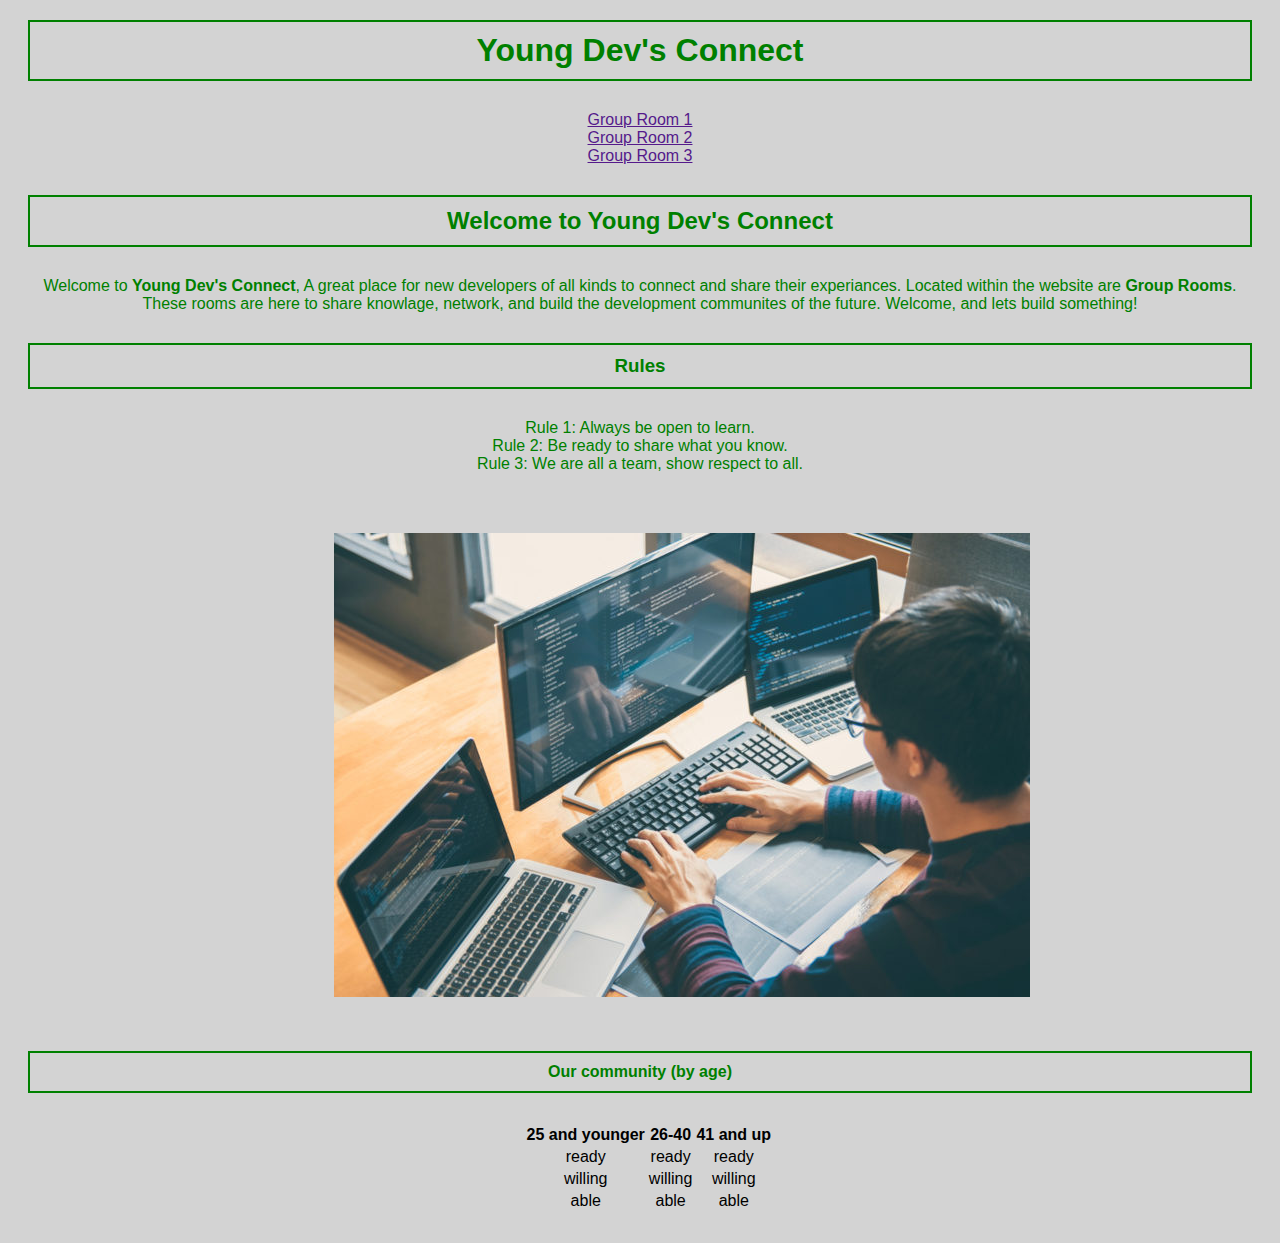
<file: week4/index.html>
<!DOCTYPE html>
<html lang="en">
<head>
    <meta charset="UTF-8">
    <meta name="viewport" content="width=device-width, initial-scale=1.0">
    <title>Young Dev's Connect</title>
    <link rel="stylesheet" href="style.css">
</head>
<body>
    <header>
        <h1>Young Dev's Connect</h1>
    </header>
    <nav>
        <ul>
            <li><a href="">Group Room 1</a></li>
            <li><a href="">Group Room 2</a></li>
            <li><a href="">Group Room 3</a></li>
        </ul>
    <main>
        <h2>Welcome to Young Dev's Connect</h2>
        <p>Welcome to <b>Young Dev's Connect</b>, A great place for new developers of all kinds to connect and share their experiances. Located within the website are <b>Group Rooms</b>. These rooms are here to share knowlage, network, and build the development communites of the future. Welcome, and lets build something!</p>
        <h3>Rules</h3>
        <ol>
            <li>Rule 1: Always be open to learn.</li>
            <li>Rule 2: Be ready to share what you know.</li>
            <li>Rule 3: We are all a team, show respect to all.</li>
        </ol>
        <img src="week4.jpg"/>
        <h4>Our community (by age)</h4>
        <table>
            <thead>
                <th>
                    25 and younger
                </th>
                <th>
                    26-40
                </th>
                <th>
                    41 and up
                </th>
            </thead>
            <tbody>
                <tr>
                    <td>ready</td>
                    <td>ready</td>
                    <td>ready</td>
                </tr>
                <tr>
                    <td>willing</td>
                    <td>willing</td>
                    <td>willing</td>
                </tr>
                <tr>
                    <td>able</td>
                    <td>able</td>
                    <td>able</td>
                </tr>
            </tbody>
        </table>
    </main>
    <footer>

    </footer>
</body>
</html>
</file>
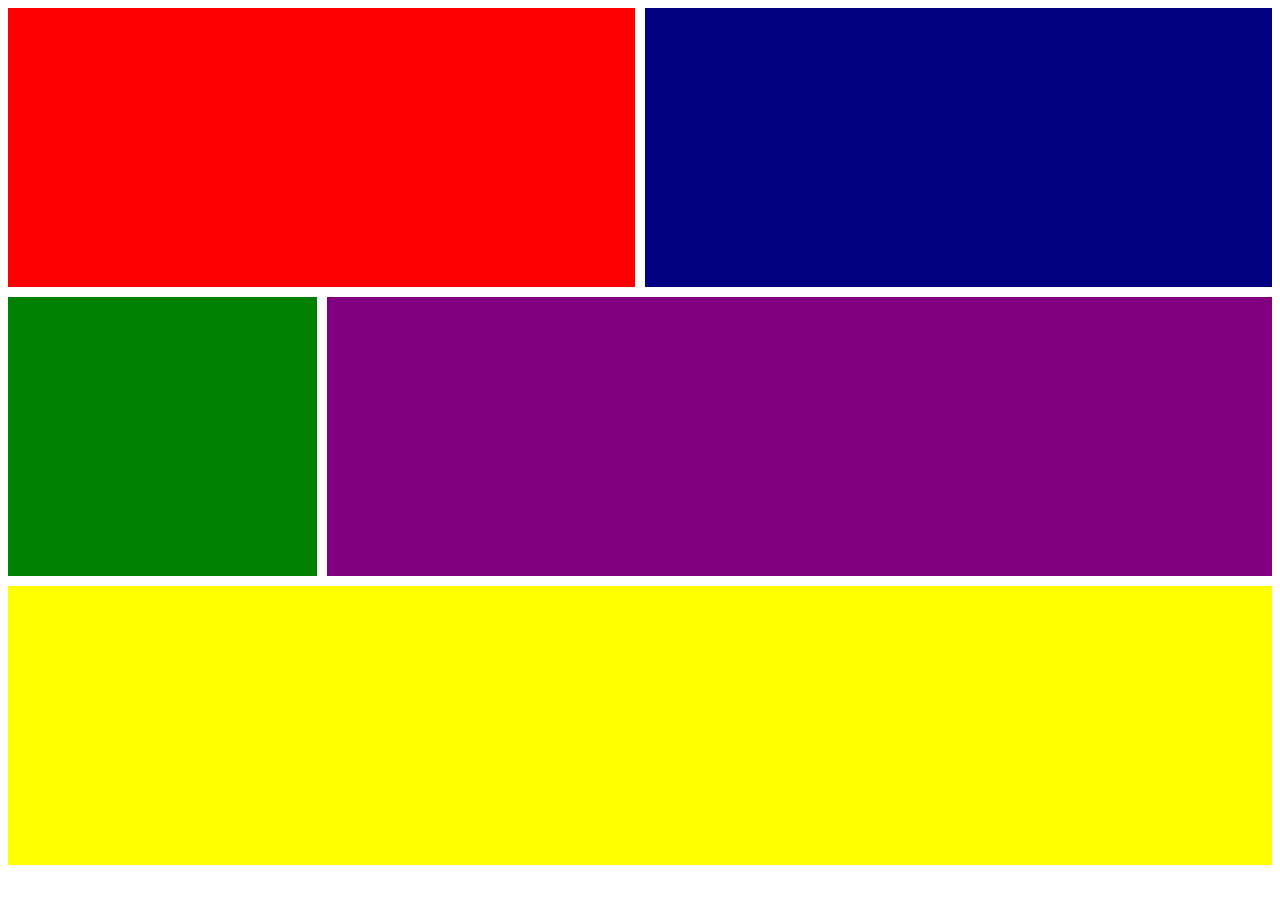
<file: week5/responsiveWeb2/index.html>
<!DOCTYPE html>
<html lang="en">
<head>
    <meta charset="UTF-8">
    <meta name="viewport" content="width=device-width, initial-scale=1.0">
    <title>Document</title>
    <link rel="stylesheet" href="styles.css">
</head>
<body>
    <main class="colors">
        <section class="box1"></section>
        <section class="box2"></section>
        <section class="box3"></section>
        <section class="box4"></section>
        <section class="box5"></section>
    </main>
</body>
</html>
</file>
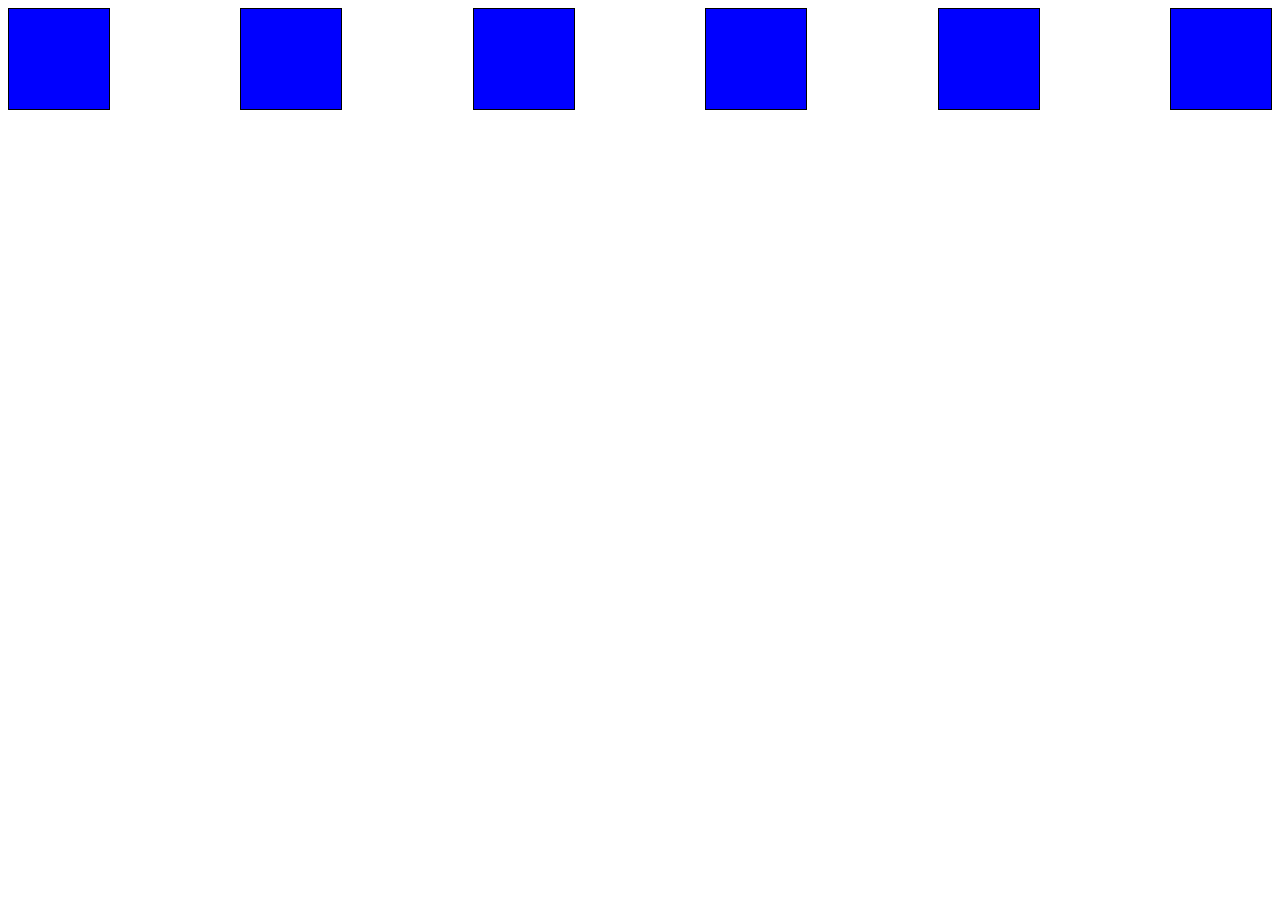
<file: week6/selectorsTransitions/index.html>
<!DOCTYPE html>
<html lang="en">
<head>
    <meta charset="UTF-8">
    <meta name="viewport" content="width=device-width, initial-scale=1.0">
    <title>Selectors & Transitions</title>
    <link rel="stylesheet" href="styles.css">
</head>
<body>
    <main>
        <div id="smallBoxes">
            <div id="smallBox1"></div>
            <div id="smallBox2"></div>
            <div id="smallBox3"></div>
            <div id="smallBox4"></div>
            <div id="smallBox5"></div>
            <div id="smallBox6"></div>
        </div>
    </main>
</body>
</html>
</file>
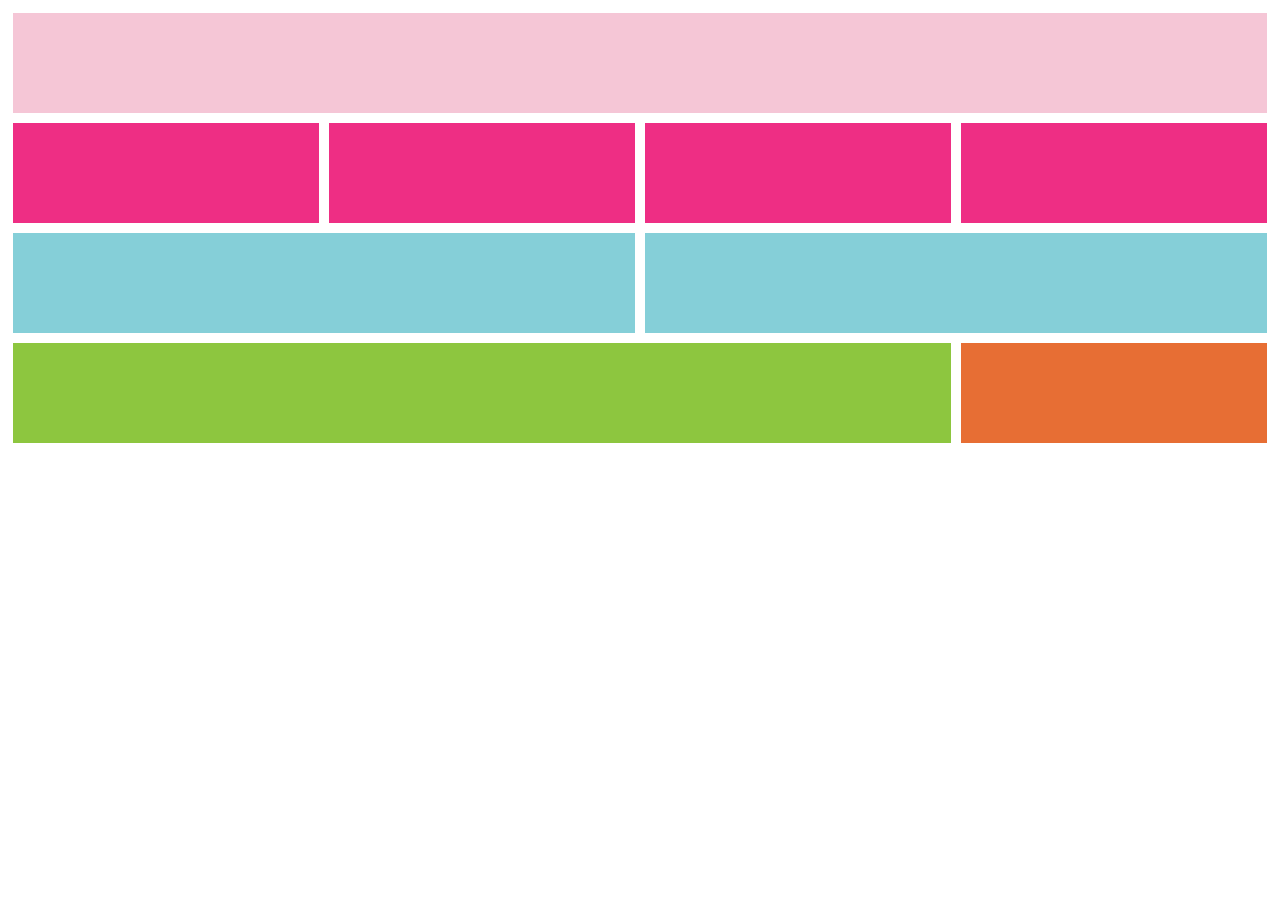
<file: week5/responsiveWeb/part1/index.html>
<!DOCTYPE html>
<html lang="en">
<head>
    <meta charset="UTF-8">
    <meta name="viewport" content="width=device-width, initial-scale=1.0">
    <title>Part 1</title>
    <link rel="stylesheet" href="styles.css">
</head>
<body>
    <main>
        <div id="lightPink"></div>
        <div class="hotPink"></div>
        <div class="hotPink"></div>
        <div class="hotPink"></div>
        <div class="hotPink"></div>
        <div class="lightBlue"></div>
        <div class="lightBlue"></div>
        <div id="green"></div>
        <div id="orange"></div>
    </main>
</body>
</html>
</file>
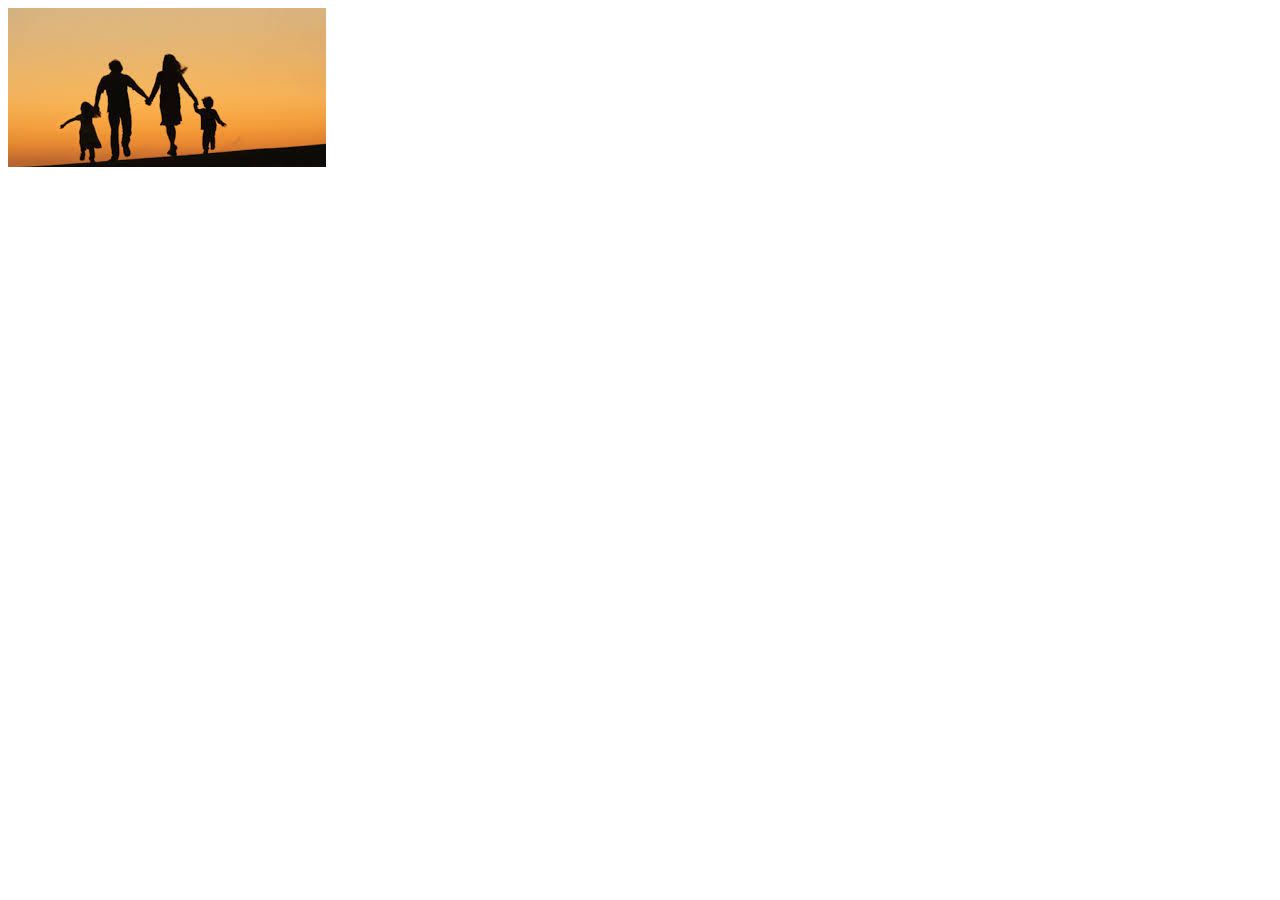
<file: week3/more_on_html/my_family.html>
<!DOCTYPE html>
<html>
    <head>
        <title>Family</title>
    </head>
    <body> <!--This is a very long image address, wow!-->
        <img src="[data-uri]"
    </body>
</html>
</file>
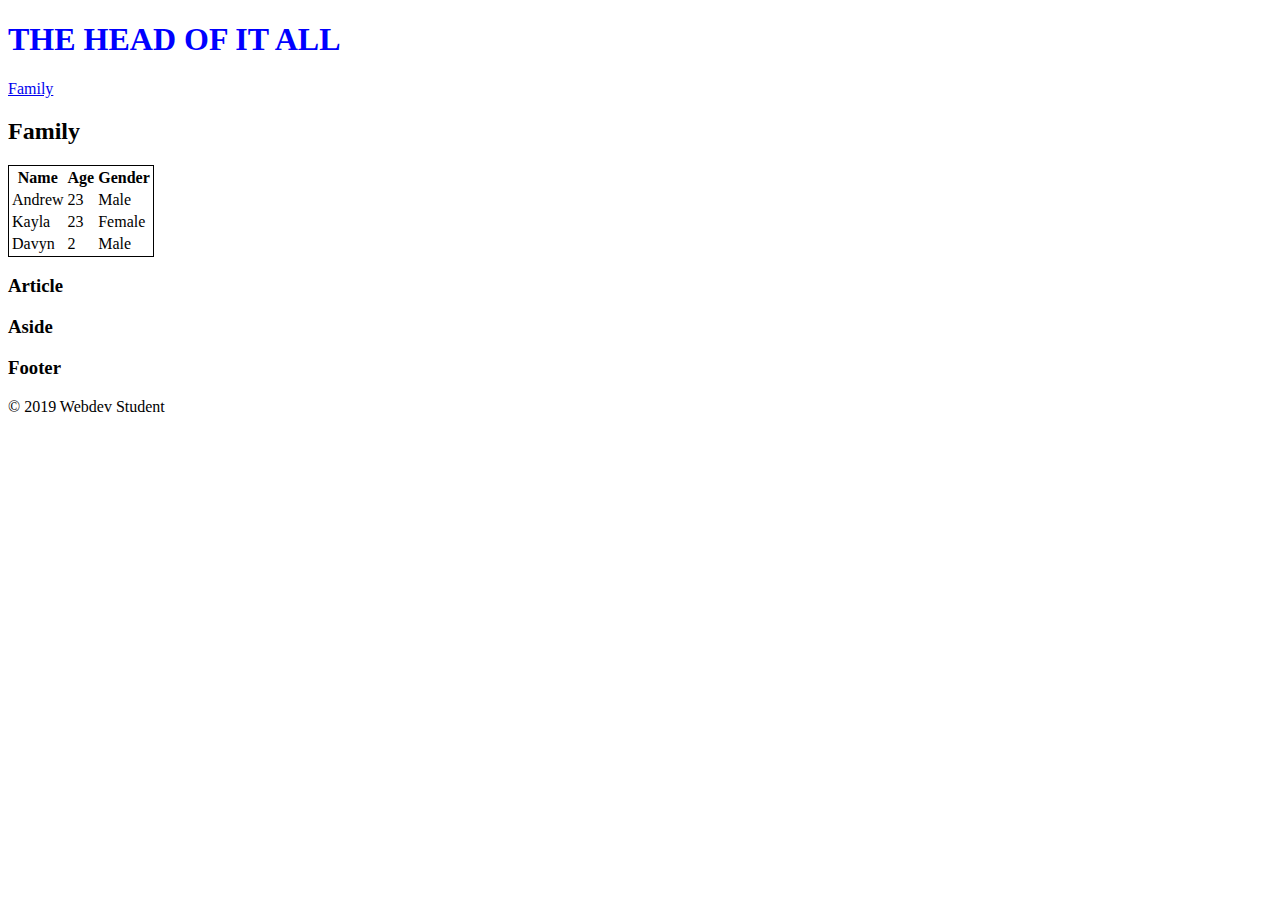
<file: week3/more_on_html/Wk3_PP_index.html>
<!DOCTYPE html>

<head>
    <title>HTML5 Semantics</title>
    <link rel="stylesheet" href="stylz.css">
</head>

<body>
    <header>
        <h1 style= color:blue>THE HEAD OF IT ALL</h1>
    </header>
    <nav>
        <a href="my_family.html">Family</a> 
        <!--I figure a nav bar is a great place for a link-->
    </nav>
    <main>
        <h2>Family</h2>
        <table>
            <thead>
                <th>Name</th>
                <th>Age</th>
                <th>Gender</th>
            </thead>
            <tbody>
                <tr>
                    <td>Andrew</td>
                    <td>23</td>
                    <td>Male</td>
                </tr>
                <tr>
                    <td>Kayla</td>
                    <td>23</td>
                    <td>Female</td>
                </tr>
                <tr>
                    <td>Davyn</td>
                    <td>2</td>
                    <td>Male</td>
                </tr>
            </tbody>
        </table>
        <article>
            <h3>Article</h3>
        </article>
        <aside>
            <h3>Aside</h3>
        </aside>
    </main>
    <footer>
        <h3>Footer</h3>
        <p>&copy; 2019 Webdev Student</p>
    </footer>
</body>

</html>
</file>
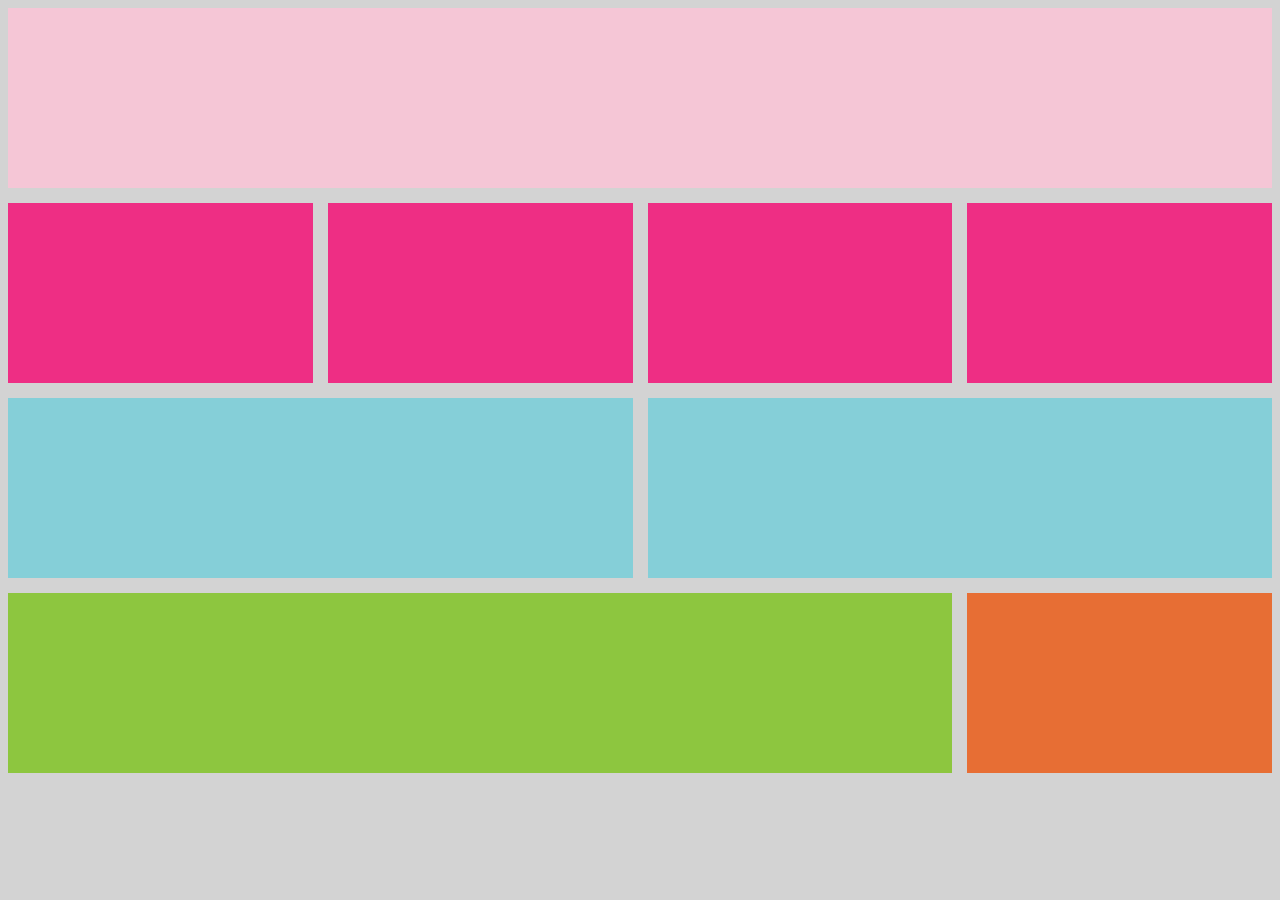
<file: week4/more_on_css/grid.html>
<!DOCTYPE html>
<html lang="en">
<head>
    <meta charset="UTF-8">
    <meta name="viewport" content="width=device-width, initial-scale=1.0">
    <title>Grid</title>
    <link rel="stylesheet" href="style.css">
</head>
<body>
    <main class="shapes">
        <div class="lightPinkBox"></div>
        <div class="hotPinkBox1"></div>
        <div class="hotPinkBox2"></div>
        <div class="hotPinkBox3"></div>
        <div class="hotPinkBox4"></div>
        <div class="blueBox1"></div>
        <div class="blueBox2"></div>
        <div class="greenBox"></div>
        <div class="orangeBox"></div>        
    </main>
</body>
</html>
</file>
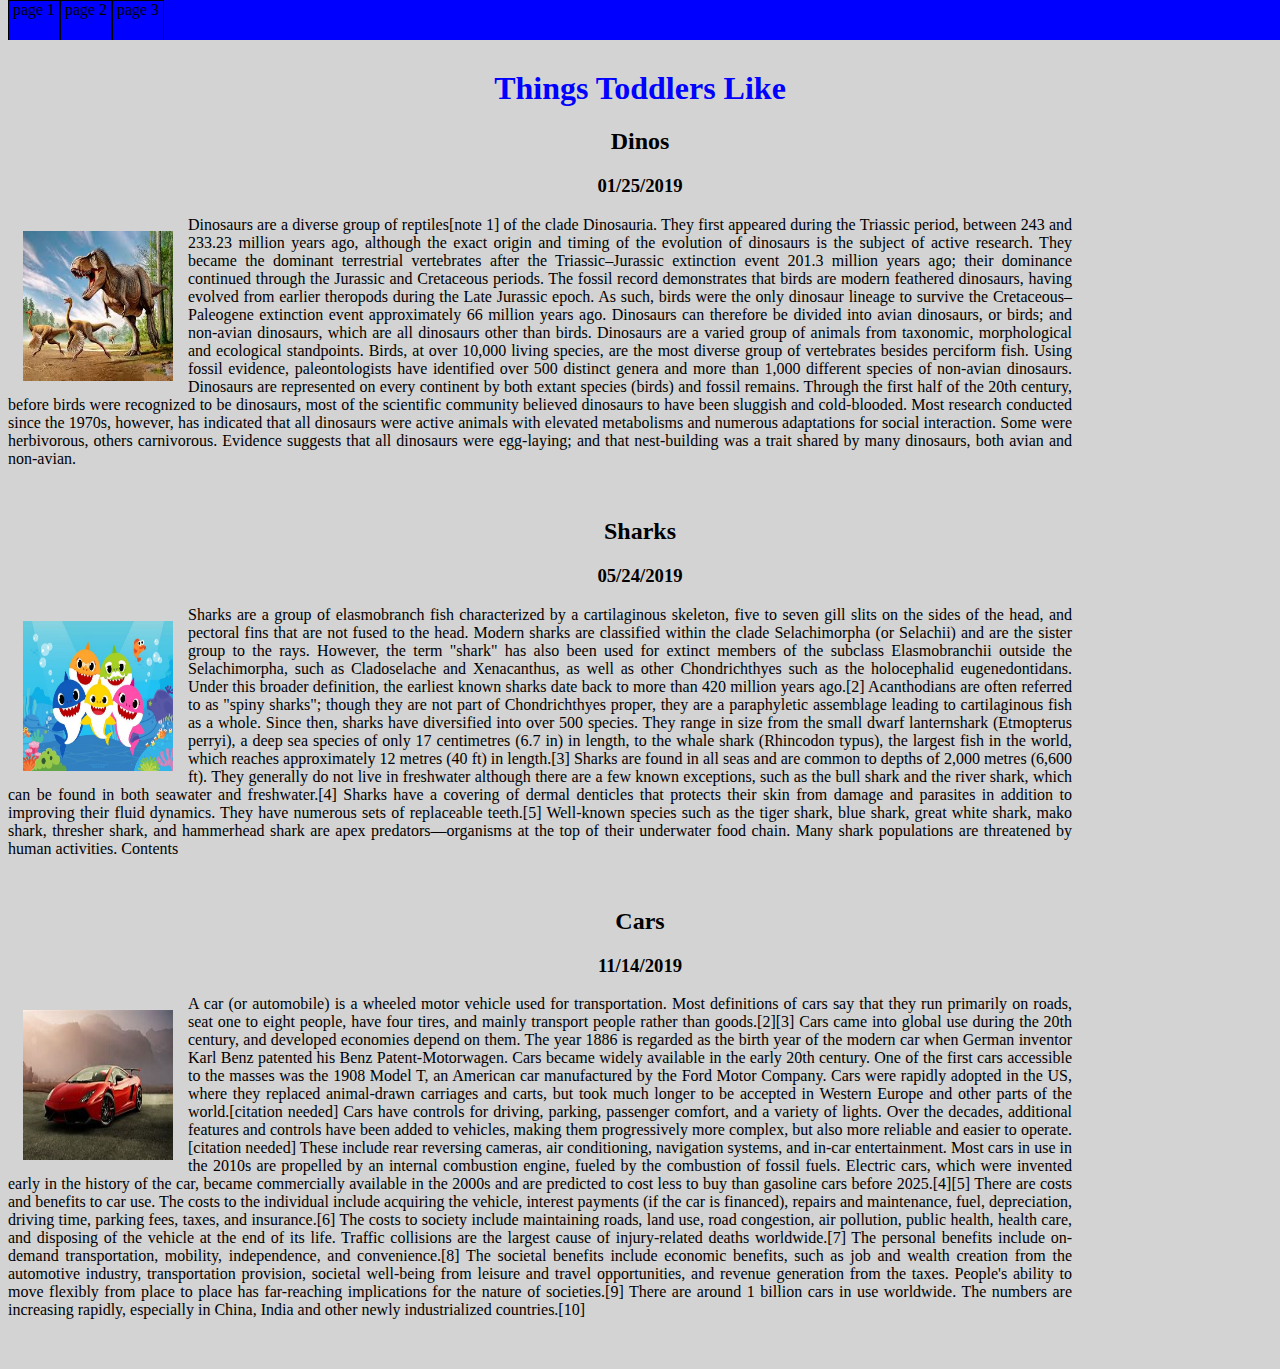
<file: week4/more_on_css/positioning.html>
<!DOCTYPE html>
<html lang="en">
<head>
    <meta charset="UTF-8">
    <meta name="viewport" content="width=device-width, initial-scale=1.0">
    <title>Things That toddlers like</title>
    <link rel="stylesheet" href="style.css">
</head>
<body>
    <nav id="navbar">
        <a href=grid.html>page 1</a>
        <a href="">page 2</a>
        <a href="">page 3</a>
    </nav>
    <header>
        <h1 class="mainHeader">Things Toddlers Like</h1>
    </header>
    <main id= "blog">
        <div id= "dinos">
            <h2>Dinos</h2>
            <h3>01/25/2019</h3>
            <img class="photo" src="dinos.jpg">
            <p class="wrap">Dinosaurs are a diverse group of reptiles[note 1] of the clade Dinosauria. They first appeared during the Triassic period, between 243 and 233.23 million years ago, although the exact origin and timing of the evolution of dinosaurs is the subject of active research. They became the dominant terrestrial vertebrates after the Triassic–Jurassic extinction event 201.3 million years ago; their dominance continued through the Jurassic and Cretaceous periods. The fossil record demonstrates that birds are modern feathered dinosaurs, having evolved from earlier theropods during the Late Jurassic epoch. As such, birds were the only dinosaur lineage to survive the Cretaceous–Paleogene extinction event approximately 66 million years ago. Dinosaurs can therefore be divided into avian dinosaurs, or birds; and non-avian dinosaurs, which are all dinosaurs other than birds. 
            Dinosaurs are a varied group of animals from taxonomic, morphological and ecological standpoints. Birds, at over 10,000 living species, are the most diverse group of vertebrates besides perciform fish. Using fossil evidence, paleontologists have identified over 500 distinct genera and more than 1,000 different species of non-avian dinosaurs. Dinosaurs are represented on every continent by both extant species (birds) and fossil remains. Through the first half of the 20th century, before birds were recognized to be dinosaurs, most of the scientific community believed dinosaurs to have been sluggish and cold-blooded. Most research conducted since the 1970s, however, has indicated that all dinosaurs were active animals with elevated metabolisms and numerous adaptations for social interaction. Some were herbivorous, others carnivorous. Evidence suggests that all dinosaurs were egg-laying; and that nest-building was a trait shared by many dinosaurs, both avian and non-avian. </p>
        </div>
        <div id="sharks">
            <h2>Sharks</h2>
            <h3>05/24/2019</h3>
            <img class="photo" src="shark.jpg">
            <p class="wrap">Sharks are a group of elasmobranch fish characterized by a cartilaginous skeleton, five to seven gill slits on the sides of the head, and pectoral fins that are not fused to the head. Modern sharks are classified within the clade Selachimorpha (or Selachii) and are the sister group to the rays. However, the term "shark" has also been used for extinct members of the subclass Elasmobranchii outside the Selachimorpha, such as Cladoselache and Xenacanthus, as well as other Chondrichthyes such as the holocephalid eugenedontidans. 
            Under this broader definition, the earliest known sharks date back to more than 420 million years ago.[2] Acanthodians are often referred to as "spiny sharks"; though they are not part of Chondrichthyes proper, they are a paraphyletic assemblage leading to cartilaginous fish as a whole. Since then, sharks have diversified into over 500 species. They range in size from the small dwarf lanternshark (Etmopterus perryi), a deep sea species of only 17 centimetres (6.7 in) in length, to the whale shark (Rhincodon typus), the largest fish in the world, which reaches approximately 12 metres (40 ft) in length.[3] Sharks are found in all seas and are common to depths of 2,000 metres (6,600 ft). They generally do not live in freshwater although there are a few known exceptions, such as the bull shark and the river shark, which can be found in both seawater and freshwater.[4] Sharks have a covering of dermal denticles that protects their skin from damage and parasites in addition to improving their fluid dynamics. They have numerous sets of replaceable teeth.[5] 
            Well-known species such as the tiger shark, blue shark, great white shark, mako shark, thresher shark, and hammerhead shark are apex predators—organisms at the top of their underwater food chain. Many shark populations are threatened by human activities. 
                
                Contents</p>
        </div>
        <div id="cars">
            <h2>Cars</h2>
            <h3>11/14/2019</h3>
            <img class="photo" src="car.png">
            <p class="wrap">A car (or automobile) is a wheeled motor vehicle used for transportation. Most definitions of cars say that they run primarily on roads, seat one to eight people, have four tires, and mainly transport people rather than goods.[2][3] 
                Cars came into global use during the 20th century, and developed economies depend on them. The year 1886 is regarded as the birth year of the modern car when German inventor Karl Benz patented his Benz Patent-Motorwagen. Cars became widely available in the early 20th century. One of the first cars accessible to the masses was the 1908 Model T, an American car manufactured by the Ford Motor Company. Cars were rapidly adopted in the US, where they replaced animal-drawn carriages and carts, but took much longer to be accepted in Western Europe and other parts of the world.[citation needed] 
                Cars have controls for driving, parking, passenger comfort, and a variety of lights. Over the decades, additional features and controls have been added to vehicles, making them progressively more complex, but also more reliable and easier to operate.[citation needed] These include rear reversing cameras, air conditioning, navigation systems, and in-car entertainment. Most cars in use in the 2010s are propelled by an internal combustion engine, fueled by the combustion of fossil fuels. Electric cars, which were invented early in the history of the car, became commercially available in the 2000s and are predicted to cost less to buy than gasoline cars before 2025.[4][5] 
                There are costs and benefits to car use. The costs to the individual include acquiring the vehicle, interest payments (if the car is financed), repairs and maintenance, fuel, depreciation, driving time, parking fees, taxes, and insurance.[6] The costs to society include maintaining roads, land use, road congestion, air pollution, public health, health care, and disposing of the vehicle at the end of its life. Traffic collisions are the largest cause of injury-related deaths worldwide.[7] 
                The personal benefits include on-demand transportation, mobility, independence, and convenience.[8] The societal benefits include economic benefits, such as job and wealth creation from the automotive industry, transportation provision, societal well-being from leisure and travel opportunities, and revenue generation from the taxes. People's ability to move flexibly from place to place has far-reaching implications for the nature of societies.[9] There are around 1 billion cars in use worldwide. The numbers are increasing rapidly, especially in China, India and other newly industrialized countries.[10]</p>
        </div>
    </main>
</body>
</html>
</file>
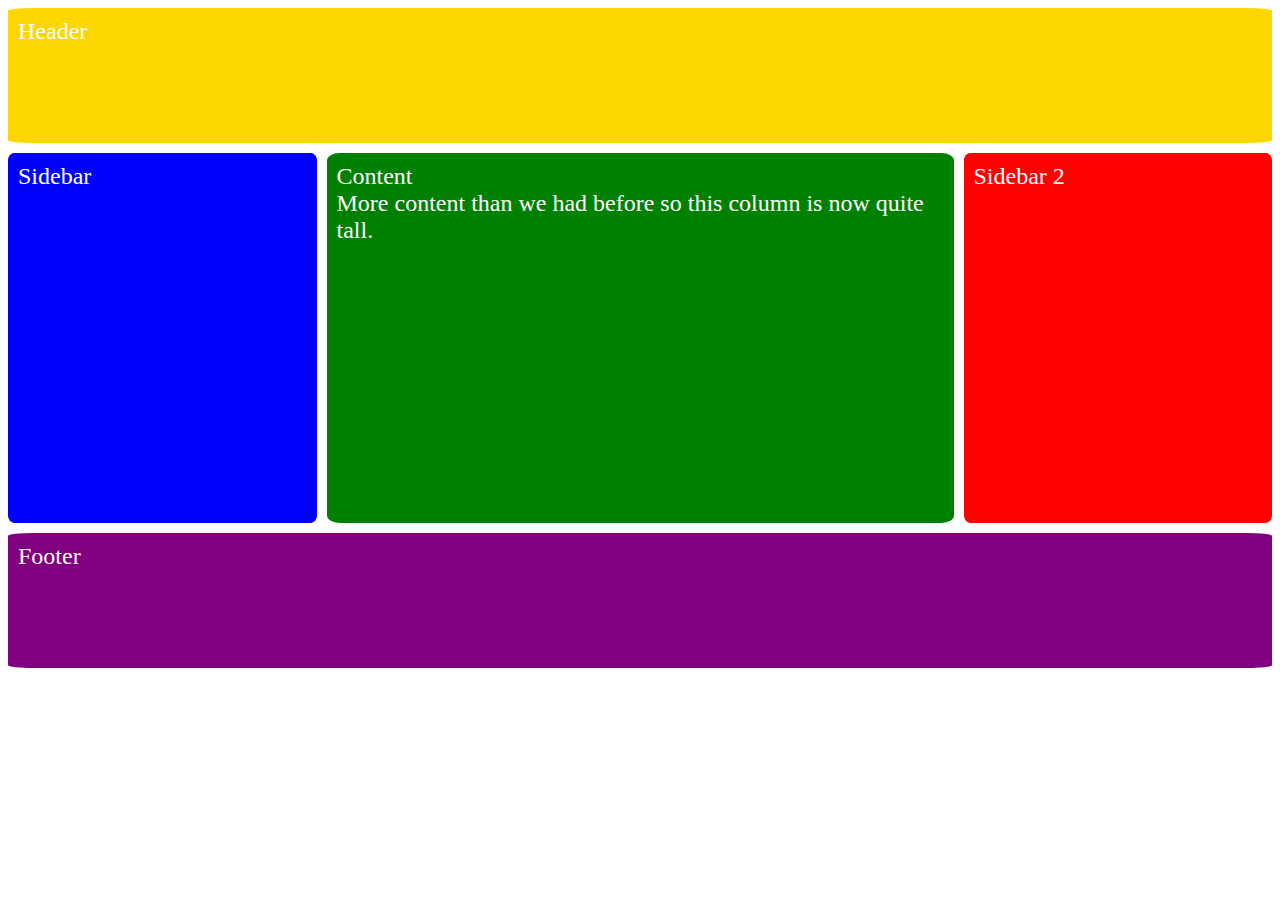
<file: week5/responsiveWeb2/queries.html>
<!DOCTYPE html>
<html lang="en">
<head>
    <meta charset="UTF-8">
    <meta name="viewport" content="width=device-width, initial-scale=1.0">
    <title>Document</title>
    <link rel="stylesheet" href="styles2.css">
</head>
<body>
    <main class="breakDown">
        <section class="header">Header</section>
        <section class="sidebar">Sidebar</section>
        <section class="content">Content <br> More content than we had before so this column is now quite tall. </section>
        <section class="sidebar2">Sidebar 2</section>
        <section class="footer">Footer</section>
    </main>
</body>
</html>
</file>
<file: week4/style.css>
*{
     background-color: lightgrey;
     font-family: 'Oswald', sans-serif;
 }
 h1, h2, h3, h4 {
    border: 2px solid green;
    padding: 10px;
    margin: 20px;
    text-align: center;
    color: green;
}
img {
    padding: 10px;
    margin: 20px;
    margin-left: 25%;
    position: relative;
}
p {
    color: green;
    text-align: center;
    padding: 10px;
    margin: 20px;
}
ul {
    text-align: center;
    list-style-type: none;
    padding: 10px;
    margin: 20px;
}
ol {
    color:green;
    padding: 10px;
    margin: 20px;
    list-style-type: none;
    text-align: center;
}
table {
    border: 2 solid green;
    padding: 10px;
    margin: 20px;
    margin-left: 40%;
    text-align: center;
}
</file>
<file: week5/responsiveWeb2/styles.css>
/* regular phone */
.colors{
    display: grid;
    grid-template-columns: repeat(4, 1fr);
    grid-auto-rows: minmax(31vh, auto);
    gap: 10px;
}
.box1{
    background-color: red;
    grid-column: 1/-1;
}
.box2{
    background-color: blue;
    grid-column: 1/3;
    grid-row: 2/4;
}
.box3{
    background-color: green;
    grid-column: 3/5;
    grid-row: 2;
}
.box4{
    background-color: purple;
    grid-column: 3/4;
    grid-row: 3;
}
.box5{
    background-color: grey;
    grid-column: 4/5;
    grid-row: 3;
}

/* larger devices */

@media only screen and (min-width: 768px){

    .box1{
        background-color: red;
        grid-column: 1/3;
    }
    .box2{
        background-color: navy;
        grid-column: 3/5;
        grid-row: 1;
    }
    .box3{
        background-color: green;
        grid-column: 1;
        grid-row: 2;
    }
    .box4{
        background-color: purple;
        grid-column: 2/5;
        grid-row: 2;
    }
    .box5{
        background-color: yellow;
        grid-column: 1/-1;
        grid-row: 3;
    }
}
</file>
<file: week6/selectorsTransitions/styles.css>
#smallBoxes {
    display: flex;
    flex-direction: row;
    justify-content: space-between;
    
}

#smallBox1 {
    width: 100px;
    height: 100px;
    border: 1px solid black;
    background-color: blue;
    transition: background-color 1s ease-in-out 1s, height 1s ease-in-out, border 3s ease-in-out;
}

#smallBox1:hover {
    background-color: purple;
    height: 300px;
    border: 2px dashed green;
}

#smallBox2 {
    width: 100px;
    height: 100px;
    border: 1px solid black;
    background-color: blue;
    transition: background-color 1s ease-in-out 1s, width 1s ease-in-out, border-radius 1s ease-in-out 1s;
}

#smallBox2:hover {
    background-color: gray;
    width: 50px;
    border-radius: 50%;
}

#smallBox3 {
    width: 100px;
    height: 100px;
    border: 1px solid black;
    background-color: blue;
    transition: background-color 1s linear 1s, width 1s linear, border-bottom 1s linear 1s, border-top-left-radius 1s linear, border-top-right-radius 1s linear;
}

#smallBox3:hover {
    background-color: blue;
    width: 200px;
    border-bottom: none;
    border-top-left-radius: 10%;
    border-top-right-radius: 10%;
}

#smallBox4 {
    width: 100px;
    height: 100px;
    border: 1px solid black;
    background-color: blue;
    transition: background-color 1s linear 1s, width 1s linear, height 1s linear, opacity 1s linear, border 1s linear;
}

#smallBox4:hover {
    background-color: firebrick;
    width: 150px;
    height: 150px;
    opacity: .33;
    border: none;
}

#smallBox5 {
    width: 100px;
    height: 100px;
    border: 1px solid black;
    background-color: blue;
    transition: background-color 1s linear, width 1s linear, height 1s linear, border-radius 1s linear;
}

#smallBox5:hover {
    background-color: green;
    width: 50px;
    height: 50px;
    border-radius: 50%;
}

#smallBox6 {
    width: 100px;
    height: 100px;
    border: 1px solid black;
    background-color: blue;
    transition: background-color 1s linear 1s, width 1s linear, height 1s linear;
}

#smallBox6:hover {
    background-color: black;
    width: 10px;
    height: 10px;
}
</file>
<file: week5/responsiveWeb/part1/styles.css>
* {
    box-sizing: border-box;
    font-size: 0px;
}

#lightPink{
    background-color: #F5C6D6;
    padding: 50px;
    width: 100%;
    border: 5px solid white;
}

.hotPink{
    background-color: #EE2E84;
    width: 25%;
    padding: 50px;
    float: left;
    border: 5px solid white;
}

.lightBlue{
    background-color: #85CFD8;
    width: 50%;
    padding: 50px;
    float: left;
    border: 5px solid white
}

#green{
    background-color: #8DC63F;
    width: 75%;
    padding: 50px;
    float: left;
    border: 5px solid white
}

#orange{
    background-color: #E76E34;
    width: 25%;
    padding: 50px;
    float: left;
    border: 5px solid white
}

@media only screen and (max-width: 767px) {
    .hotPink{
        background-color: #EE2E84;
        width: 100%;
        padding: 50px;
        border: 5px solid white; 
    }
    .lightBlue{
        background-color: #85CFD8;
        width: 100%;
        padding: 50px;
        border: 5px solid white
    }
    #green{
        background-color: #8DC63F;
        width: 100%;
        padding: 50px;
        border: 5px solid white
    }
    #orange{
        background-color: #E76E34;
        width: 100%;
        padding: 50px;
        border: 5px solid white
    }
}
</file>
<file: week3/more_on_html/stylz.css>
table {
    border: 1px solid black;
}
</file>
<file: week4/more_on_css/style.css>
*{
    background-color:lightgray;
}
/*heading*/
.mainHeader{
    text-align:center;
    color:blue;
    margin-top: 70px;
}
/* sticky navbar */
#navbar{
    overflow: hidden;
    background-color:blue;
    position:fixed;
    top:0;
    width: 100%;
    height: 40px
}
#navbar a{
    float: left;
    display: block;
    color: black;
    text-align: center;
    text-decoration: none;
    background: blue;
    border: 1px solid black;
    height:40px;
    width: 50px
}
#navbar a:hover{
    background-color: green;
}
/* blog posts*/
#blog{
    text-align: center;
    margin-top: 20px;
}
.photo{
    float: left;
    padding: 15px 15px 15px 15px;
    height: 150px;
    width: 150px;
}
.wrap{
    margin-top: 0px;
    margin-right: 200px;
    margin-bottom: 50px;
    text-align: justify;
}
/*gridbox*/
.shapes{
    display: grid;
    grid-template-columns: 2ft 2ft 2ft 2ft;
    grid-template-rows: 180px 180px 180px 180px;
    grid-column-gap: 15px;
    grid-row-gap: 15px;
    width: 100%;
}
.lightPinkBox{
    background-color: #F5c6D6;
    grid-column: 1/5;
}
.hotPinkBox1{
    background-color: #EE2E84;
}
.hotPinkBox2{
    background-color: #EE2E84;
}
.hotPinkBox3{
    background-color: #EE2E84;
}
.hotPinkBox4{
    background-color: #EE2E84;
}
.blueBox1{
    background-color: #85CFD8;
    grid-column: 1/3;
}
.blueBox2{
    background-color: #85CFD8;
    grid-column: 3/5;
}
.greenBox{
    background-color: #8DC63F;
    grid-column: 1/4;
}
.orangeBox{
    background-color: #E76E34;
    
}
</file>
<file: week5/responsiveWeb2/styles2.css>
/* Mobile Media */
section{
    border-radius: 2%;
    text-align: left;
    padding: 10px 0 0 10px;
    font-size: 1.5rem;
    color: white;
}
.breakDown{
    display: grid;
    grid-template-columns: repeat(4, 1fr);
    grid-auto-rows: minmax(15vh, auto);
    gap: 10px;
    
}
.header{
    background-color: gold;
    grid-column: 1/-1;
}
.sidebar{
    background-color: blue;
    grid-column: 1/-1;
    grid-row: 2;
}
.content{
    background-color: green;
    grid-column: 1/-1;
    grid-row: 3;
    height: 40vh;
}
.sidebar2{
    background-color: red;
    grid-column: 1/-1;
    grid-row: 4;
}
.footer{
    background-color: purple;
    grid-column: 1/-1;
    grid-row: 5;
}

/* Tablet Media */

@media only screen and (min-width: 501px)and (max-width:1023px){

    .header{
        background-color: gold;
        grid-column: 1/-1;
    }
    .sidebar{
        background-color: blue;
        grid-column: 1/2;
        grid-row: 2;
    }
    .content{
        background-color: green;
        grid-column: 2/5;
        grid-row: 2;
    }
    .sidebar2{
        background-color: red;
        grid-column: 1/-1;
        grid-row: 3;
    }
    .footer{
        background-color: purple;
        grid-column: 1/-1;
        grid-row: 4;
    }
}
/* Laptop Media */
@media only screen and (min-width: 1024px) {

    .header{
        background-color: gold;
        grid-column: 1/-1;
    }
    .sidebar{
        background-color: blue;
        grid-column: 1/2;
        grid-row: 2;
    }
    .content{
        background-color: green;
        grid-column: 2/4;
        grid-row: 2;
    }
    .sidebar2{
        background-color: red;
        grid-column: 4/5;
        grid-row: 2;
    }
    .footer{
        background-color: purple;
        grid-column: 1/-1;
        grid-row: 3;
    }

}
</file>
